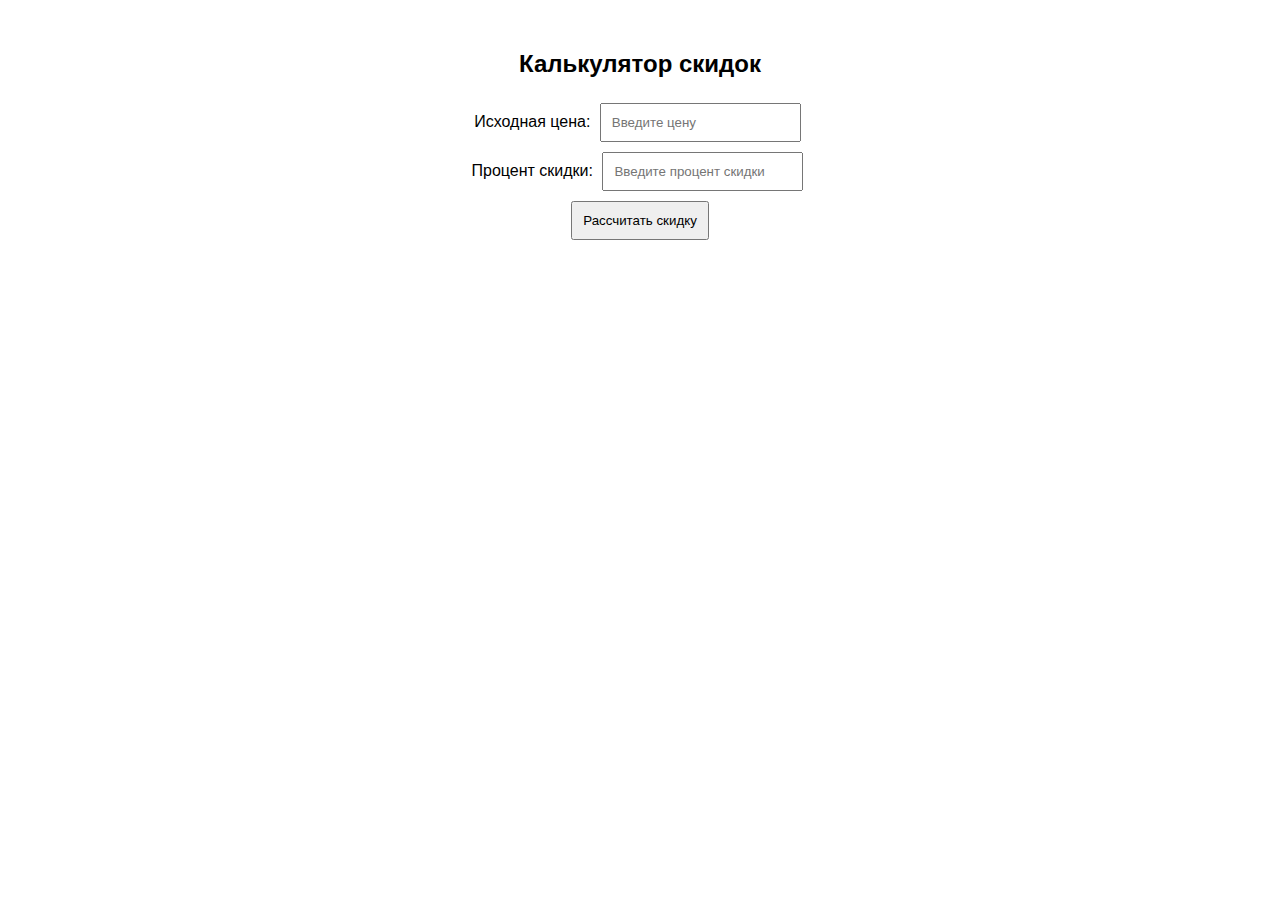
<file: 31day/index.html>
<!DOCTYPE html>
<html lang="en">
<head>
  <meta charset="UTF-8">
  <meta name="viewport" content="width=device-width, initial-scale=1.0">
  <title>Калькулятор скидок</title>
  <style>
    body {
      font-family: Arial, sans-serif;
      text-align: center;
      margin: 50px;
    }

    input {
      padding: 10px;
      margin: 5px;
    }

    button {
      padding: 10px;
      margin: 5px;
      cursor: pointer;
    }
  </style>
</head>
<body>

  <h2>Калькулятор скидок</h2>

  <label for="originalPrice">Исходная цена:</label>
  <input type="number" id="originalPrice" placeholder="Введите цену" />

  <br>

  <label for="discountPercentage">Процент скидки:</label>
  <input type="number" id="discountPercentage" placeholder="Введите процент скидки" />

  <br>

  <button onclick="calculateDiscount()">Рассчитать скидку</button>

  <br>

  <p id="discountedPrice"></p>

  <script>
    function calculateDiscount() {
      var originalPrice = parseFloat(document.getElementById('originalPrice').value);
      var discountPercentage = parseFloat(document.getElementById('discountPercentage').value);

      if (isNaN(originalPrice) || isNaN(discountPercentage)) {
        alert('Пожалуйста, введите корректные значения.');
        return;
      }

      var discountAmount = (originalPrice * discountPercentage) / 100;
      var discountedPrice = originalPrice - discountAmount;

      document.getElementById('discountedPrice').innerHTML = 'Цена со скидкой: $' + discountedPrice.toFixed(2);
    }
  </script>

</body>
</html>
</file>
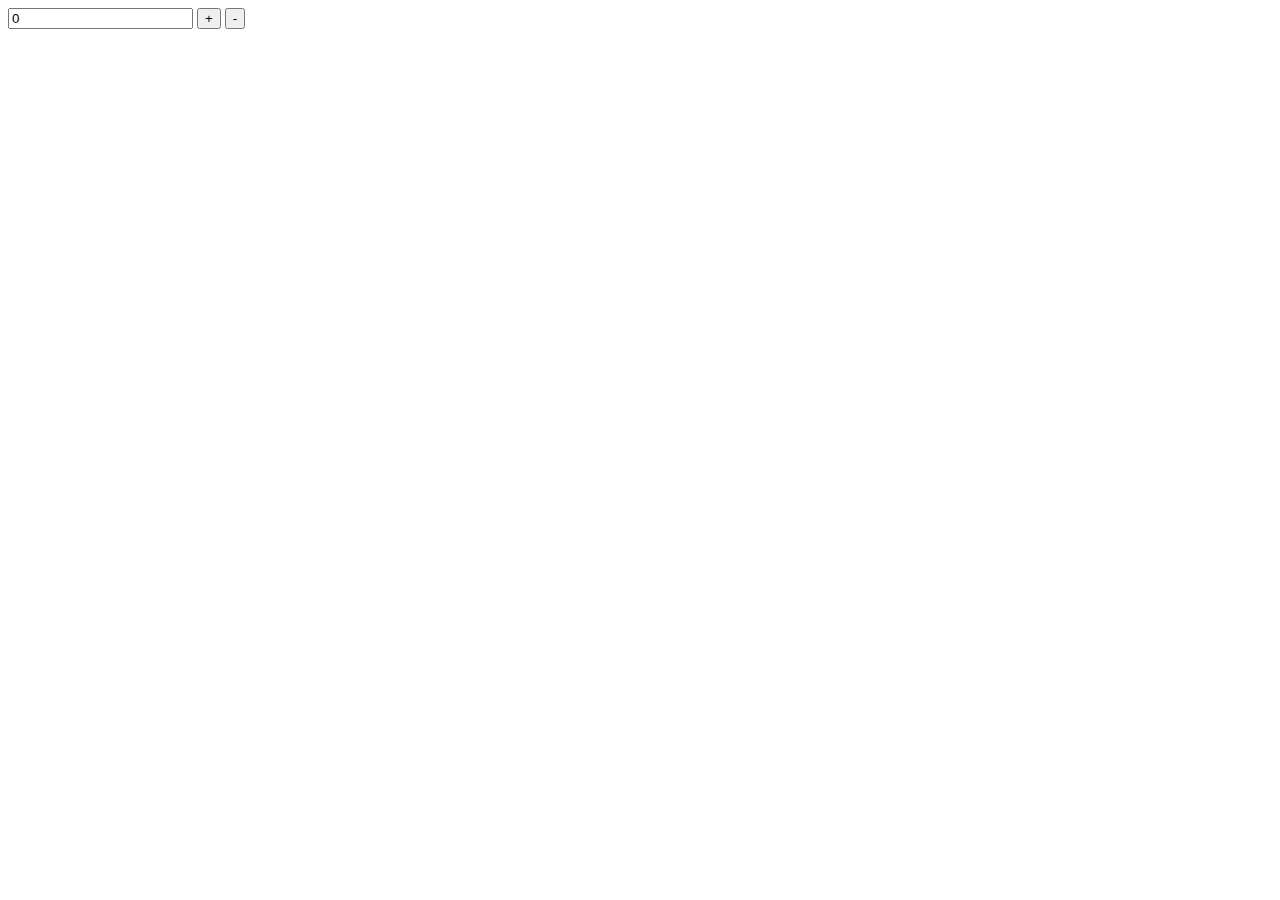
<file: fifteenthDay/index.html>
<!DOCTYPE html>
<html lang="en">
<head>
    <meta charset="UTF-8">
    <title>jswork4.4</title>
</head>
<body>


  <input type="text" id="counterInput" value="0">
  <button id="incrementButton">+</button>
  <button id="decrementButton">-</button>

  <script>
    document.addEventListener('DOMContentLoaded', function() {
      // Получаем элементы DOM
      var counterInput = document.getElementById('counterInput');
      var incrementButton = document.getElementById('incrementButton');
      var  decrementButton = document.getElementById('decrementButton');

      // Устанавливаем слушатели событий
      incrementButton.addEventListener('click', function() {
        // Увеличиваем значение инпута на 1
        counterInput.value = parseInt(counterInput.value) + 1;
      });

      decrementButton.addEventListener('click', function() {
        // Уменьшаем значение инпута на 1
        counterInput.value = Math.max(parseInt(counterInput.value) - 1, 0);
      });
    });
  </script>


</body>
<script src="app.js"></script>
</html>
</file>
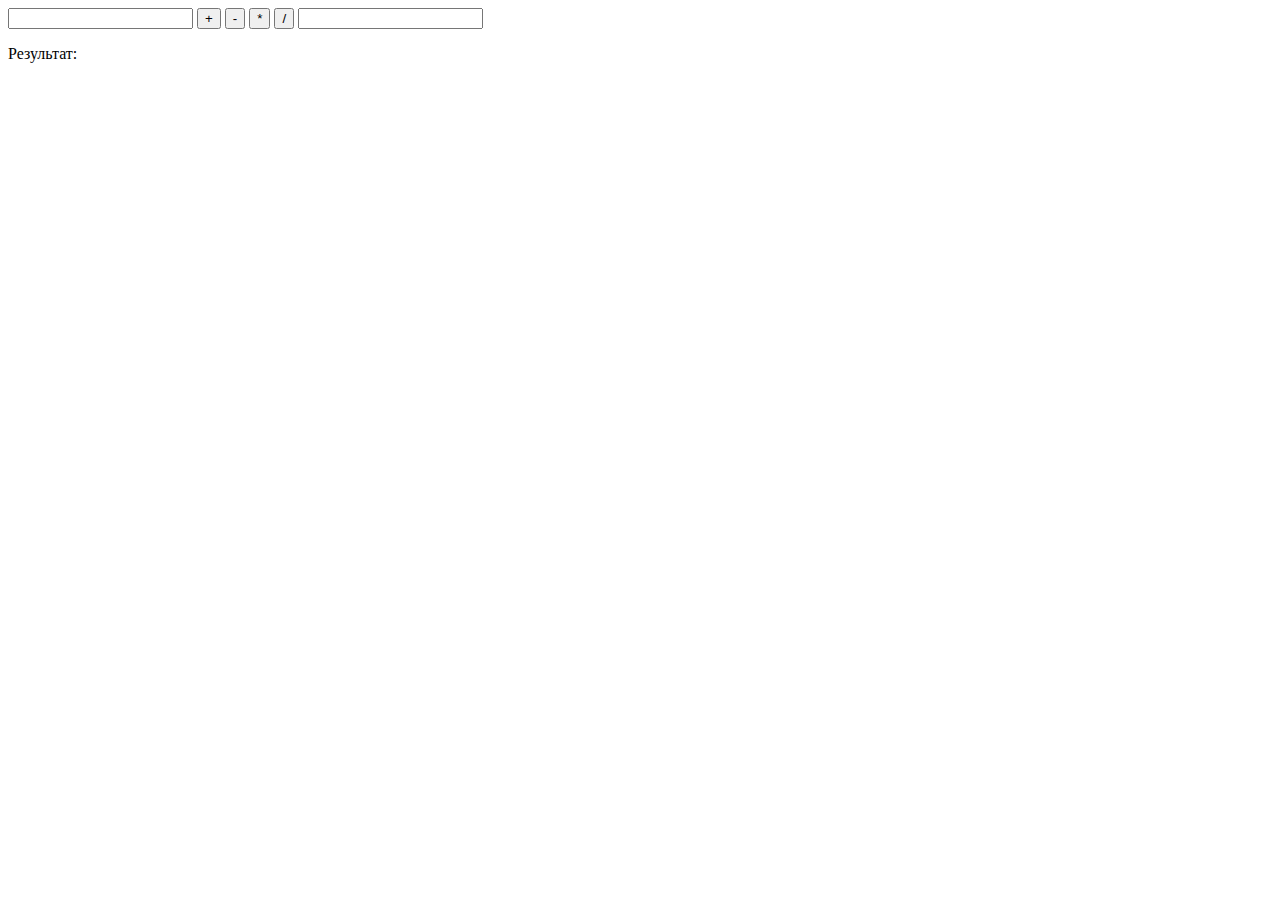
<file: fourtheenthDay/index.html>
<!DOCTYPE html>
<html lang="en">
<head>
    <meta charset="UTF-8">
    <title>Title</title>
</head>
<body>
<input type="number" id="num1">
    <button id="add">+</button>
    <button id="subtract">-</button>
    <button id="multiply">*</button>
    <button id="divide">/</button>
    <input type="number" id="num2">
    <p> Результат:
        <span id="resultSpan"></span></p>

</body>
<script src="app.js"></script>
</html>
</file>
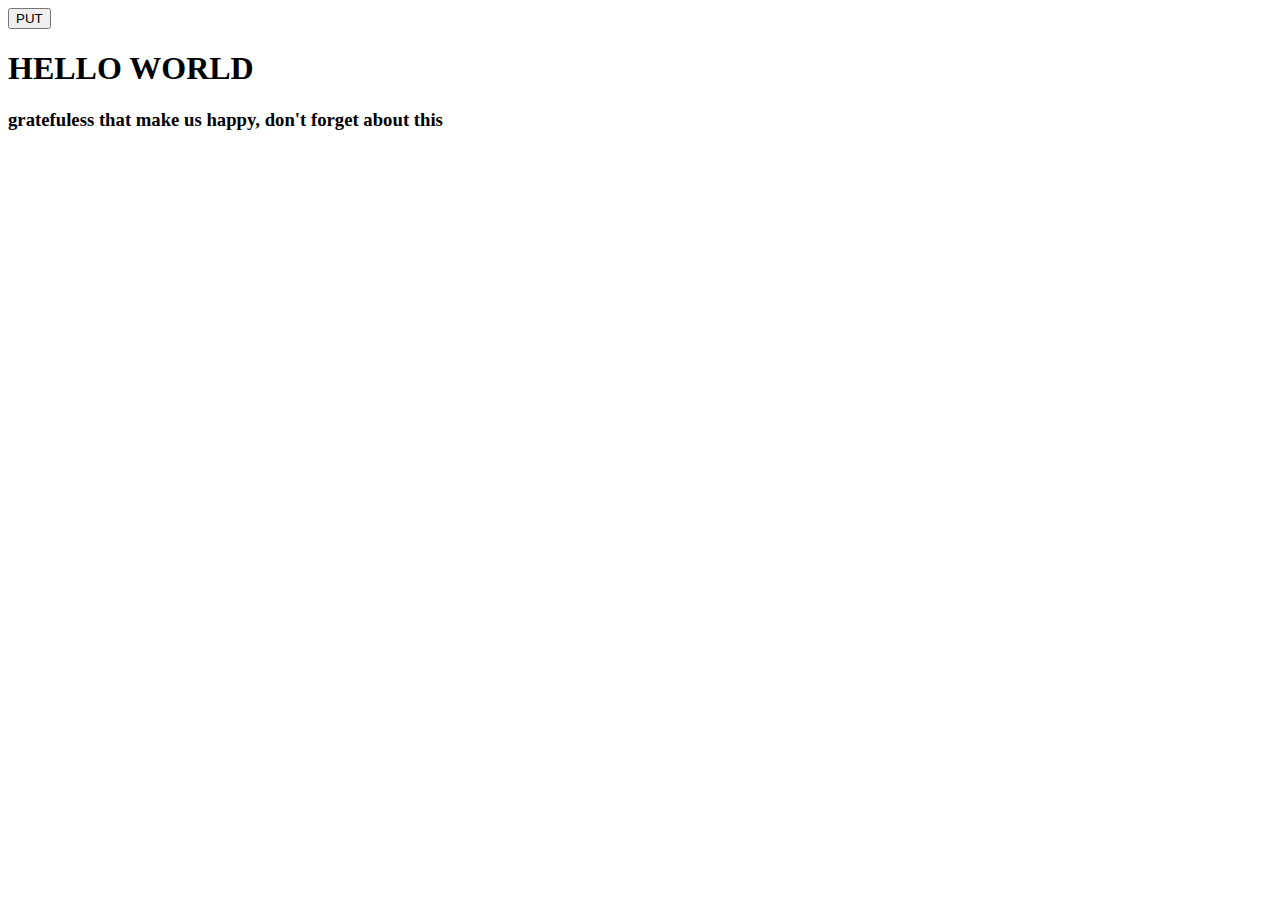
<file: seconDay/index.html>
<!DOCTYPE html>
<html lang="en">
<head>
    <meta charset="UTF-8">
    <title>Title</title>
</head>
<body>
<button onclick="myFunction()">PUT</button>
<h1>HELLO WORLD</h1>
<h3>gratefuless that make us happy, don't forget about this</h3>
<body background="https://images.pexels.com/photos/417173/pexels-photo-417173.jpeg?auto=compress&cs=tinysrgb&w=1260&h=750&dpr=2"></body>
</body>
<script src="app.js"></script>
</html>
</file>
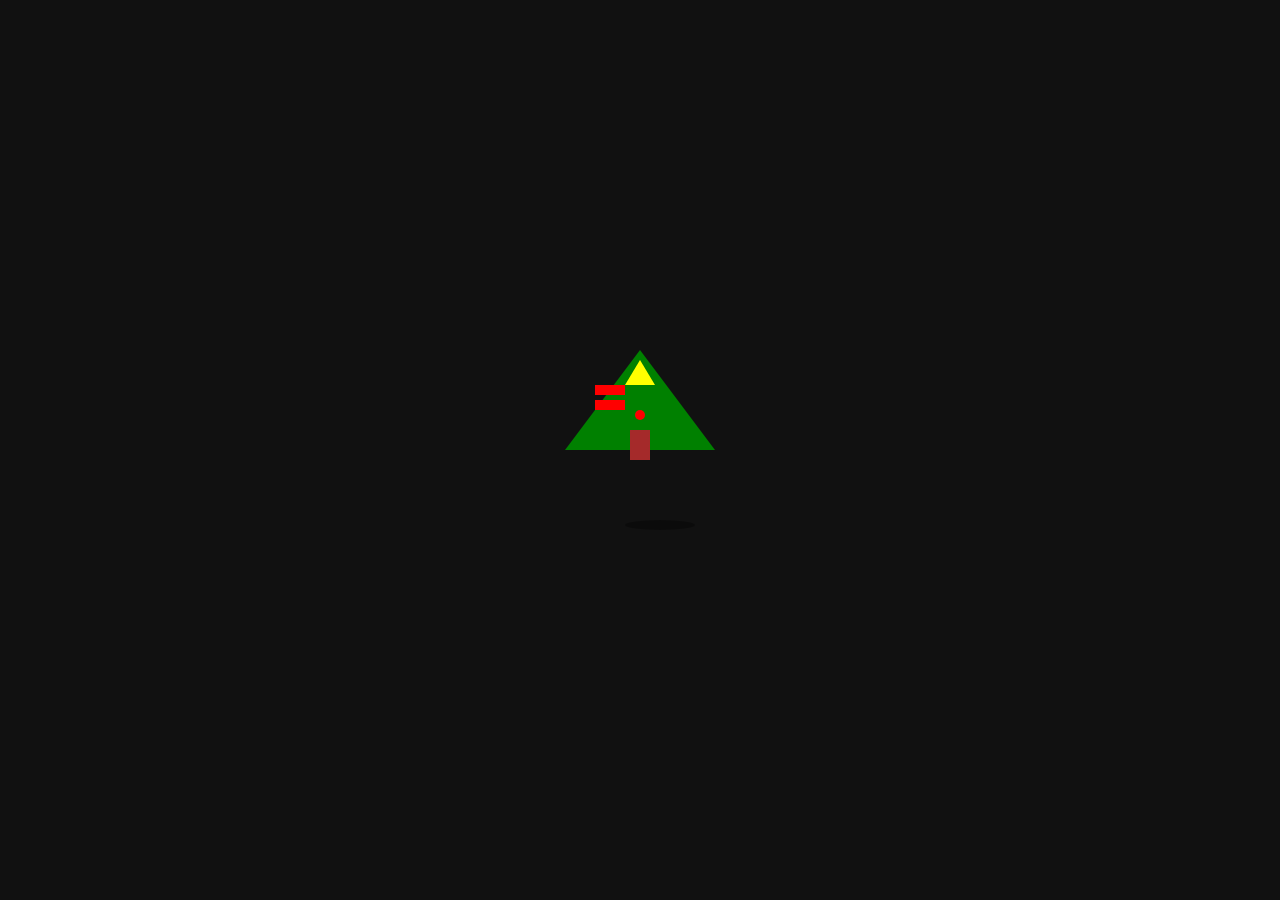
<file: seventeenthDay/index.html>
<!DOCTYPE html>
<html lang="en">
<head>
    <meta charset="UTF-8">
    <meta name="viewport" content="width=device-width, initial-scale=1.0" />
    <title>Christmas Tree Animation</title>
    <link rel="stylesheet"href="style.css">
</head>
<body>
<div id="christmas-tree" class="christmas-tree">
    <div class="tree">
        <div class="tree-details"></div>
    </div>
    <div class="lights">
        <div class="row-one"></div>
        <div class="row-two"></div>
    </div>
    <div  class="balls"></div>
    <div  class="star"></div>
    <div  class="shadow"></div>
</div>

</body>
</html>
</file>
<file: seventeenthDay/style.css>
body {
    display: flex;
    align-items: center;
    justify-content: center;
    height: 100vh;
    background-color: #111;
    margin: 0;
}

.christmas-tree {
    position: relative;
    width: 150px;
    height: 200px;
    animation: treeAnimation 2s infinite;
}

.tree {
    width: 0;
    height: 0;
    border-left: 75px solid transparent;
    border-right: 75px solid transparent;
    border-bottom: 100px solid green;
}

.tree-details {
    width: 20px;
    height: 30px;
    background-color: brown;
    position: absolute;
    top: 80px;
    left: 65px;
}

.lights {
    position: absolute;
    top: 30px;
    left: 30px;
}

.row-one,
.row-two {
    width: 30px;
    height: 10px;
    background-color: red;
    margin: 5px 0;
}

.balls {
    position: absolute;
    top: 60px;
    left: 70px;
    width: 10px;
    height: 10px;
    background-color: red;
    border-radius: 50%;
}

.star {
    position: absolute;
    top: 10px;
    left: 60px;
    width: 0;
    height: 0;
    border-left: 15px solid transparent;
    border-right: 15px solid transparent;
    border-bottom: 25px solid yellow;
}

.shadow {
    position: absolute;
    top: 170px;
    left: 60px;
    width: 70px;
    height: 10px;
    background-color: rgba(0, 0, 0, 0.3);
    border-radius: 50%;
}

@keyframes treeAnimation {
    0% {
        transform: scaleY(1);
    }
    50% {
        transform: scaleY(1.1);
    }
    100% {
        transform: scaleY(1);
    }
}
</file>
